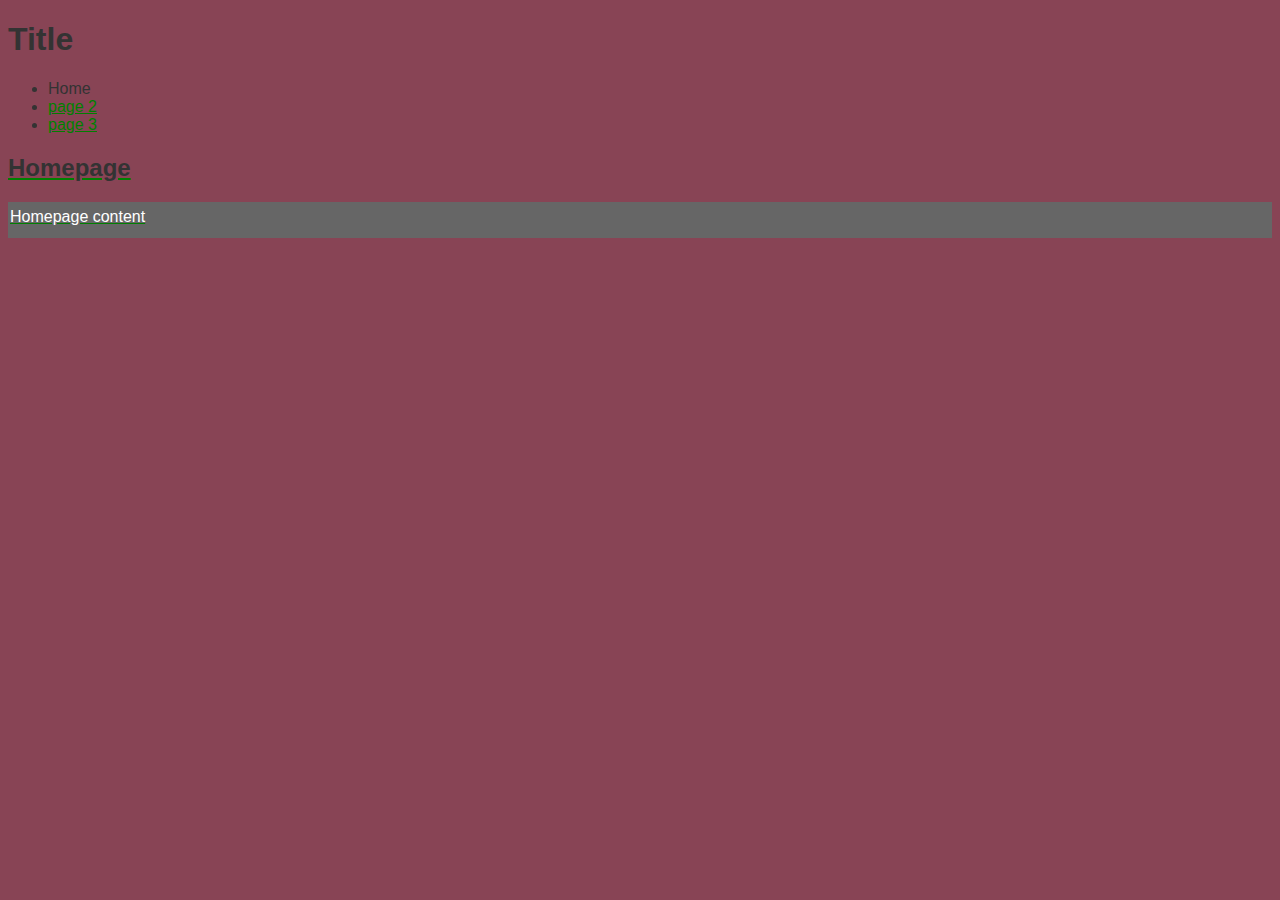
<file: index.html>
<!DOCTYPE html>
<html>
	<head>
		<title>Website</title>
		<link rel="stylesheet" type="text/css" href="main.css">
	</head>

	<body>
		
		<h1>Title</h1>

		<ul> 
			<li>Home</li>
			<li><a href="page2.html">page 2</li>
			<li><a href="page3.html">page 3</li>
		</ul>

		<h2>Homepage</h2>
		<p>Homepage content</p>

	</body>
</html>
</file>
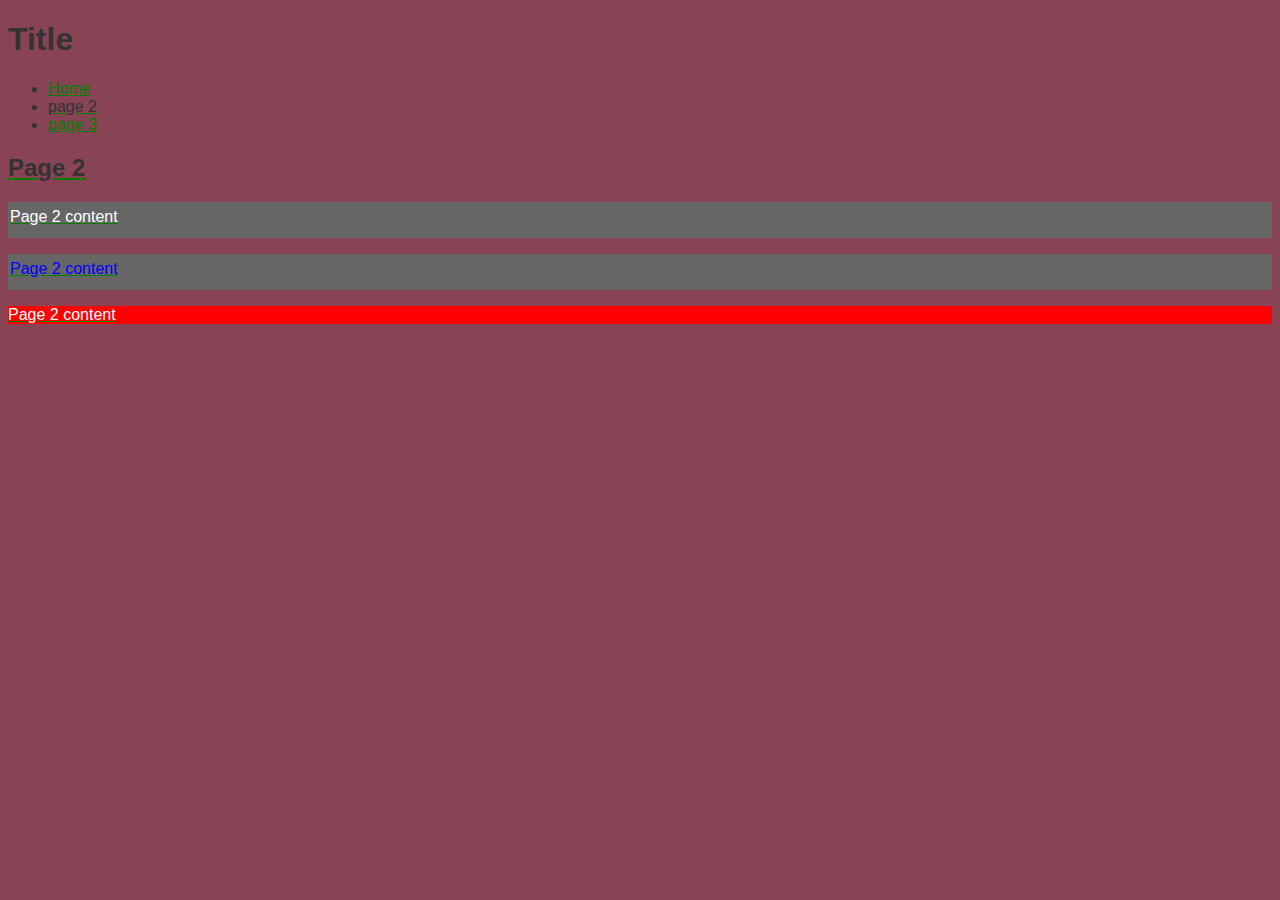
<file: page2.html>
<!DOCTYPE html>
<html>
	<head>
		<title>Website</title>
		<link rel="stylesheet" type="text/css" href="main.css">
	</head>

	<body>
		
		<h1>Title</h1>
		
		<ul>
			<li><a href="index.htmßl">Home</li>
			<li>page 2</li>
			<li><a href="page3.html">page 3</li>
		</ul>
		<h2>Page 2</h2>
		<p>Page 2 content</p>
		<p class="secondary">Page 2 content</p>
		<p id="special">Page 2 content</p>
	</body>
</html>
</file>
<file: main.css>
body {
	background:#845; 
	font-family: arial;
} 

h1, h2, p, li {
	color:#333;
}

a {
	color:green;
}

p {
	background: #666;
	color: white;
	padding: 6px 0px 12px 2px;
}

.secondary {
	background: 666;
	color: blue;
}

#special {
	background: red;
	color:white;
	padding: 0px;
}
</file>
